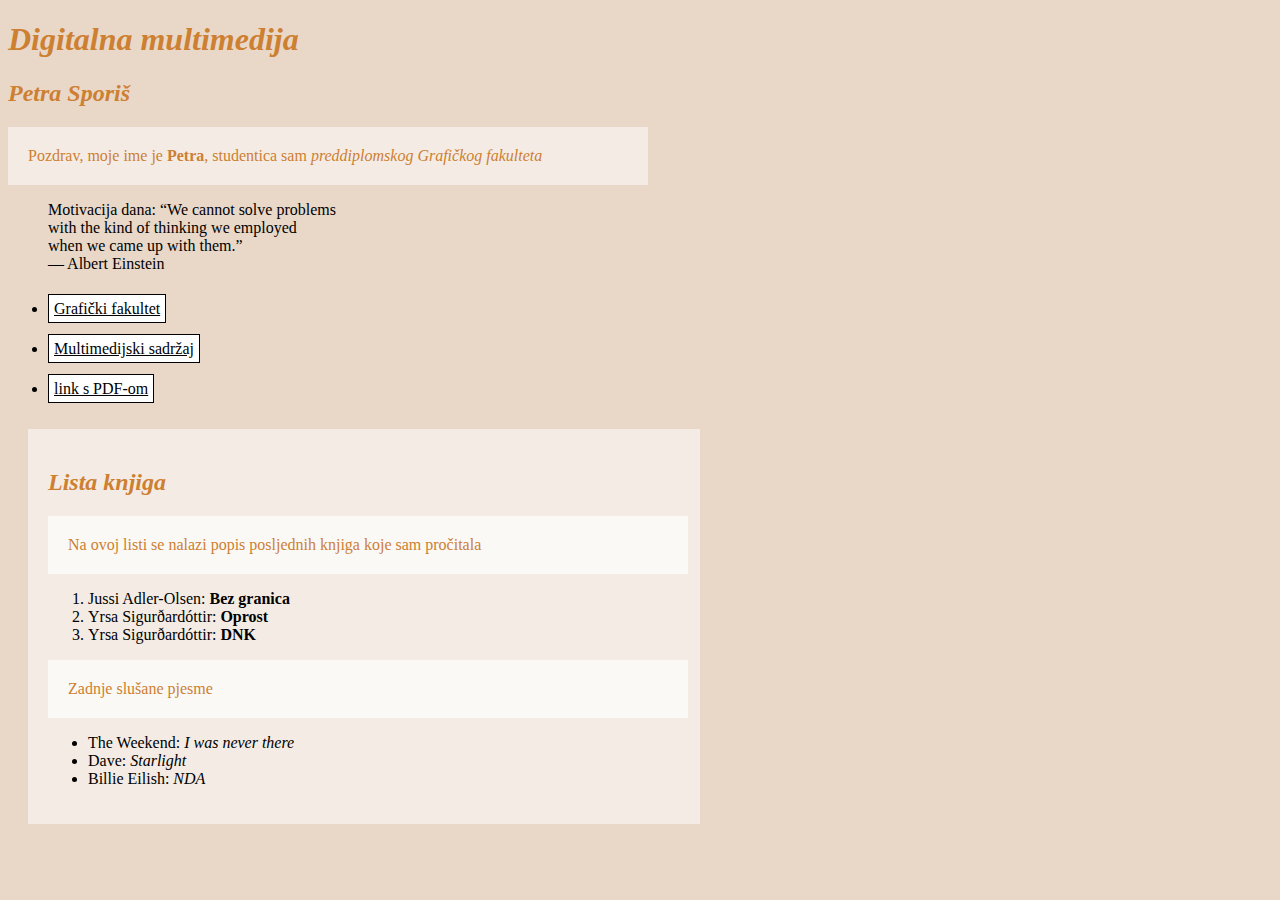
<file: index.html>
<!DOCTYPE html>
<html lang="en" dir="ltr">
  <head>
    <meta charset="utf-8">
    <title>Petra Sporis</title>
    <link rel="stylesheet" href="boja i tekst - Copy.css"/>
  </head>
  <body>

    <h1>Digitalna multimedija</h1>
<h2>Petra Sporiš</h2>
<p class="paragraf_2">Pozdrav, moje ime je <b>Petra</b>, studentica sam <i>preddiplomskog Grafičkog fakulteta</i><br>
  <blockquote>
    Motivacija dana:
  “We cannot solve problems <br>
   with the kind of thinking we employed <br>
  when we came up with them.” <br>
  — Albert Einstein <br>

  </blockquote>
  <nav>
    <ul>
      <li><a href="https://www.grf.unizg.hr/">Grafički fakultet</a></li>
      <li><a href="link2 - Copy.html">Multimedijski sadržaj</a></li>
      <li><a href="dokumenti/Upute za vježbu 10.pdf">link s PDF-om</a></li>
    </ul>
<div class="novi_blok">
  <h2>Lista knjiga</h2>
  <p>Na ovoj listi se nalazi popis posljednih knjiga koje sam pročitala</p>
  <ol>
    <li>Jussi Adler-Olsen: <b>Bez granica</b></li>
    <li>Yrsa Sigurðardóttir: <b>Oprost</b> </li>
    <li>Yrsa Sigurðardóttir: <b>DNK</b> </li>
  </ol>
  <p>Zadnje slušane pjesme</p>
  <ul>
    <li>The Weekend: <i>I was never there</i></li>
    <li>Dave: <i>Starlight</i> </li>
    <li>Billie Eilish: <i>NDA</i> </li>
  </ul>
  </html>
</file>
<file: boja i tekst - Copy.css>
@charset "UTF-8";
p {
color: #CD7F32


}
p{

  font-family: Times, "Times New Roman", Georgia, serif;
font-size: 16px;
line-height: 18px;
width: 600px;
background-color: #FAF9F6
}
p{
padding: 20px;
}
.paragraf_2{color: #CD7F32; background-color: rgba(255,255,255,0.5)}
.novi_blok{
  background-color: rgba(255,255,255,0.5);
  padding: 20px;
  margin: 20px;
  width: 50%;
}

h1,h2{
  font-style: italic;
  color: #CD7F32
}
body{
  background-image: url("SLIKE/pozz2.jpg");
}

a:link {
  color: black;
  background-color: white;
  padding: 5px;
  line-height: 40px;
border: 1px solid #000000
}
a:hover {
    background-color: lightgray;
}
img{
  height: 200px;
}


}
</file>
